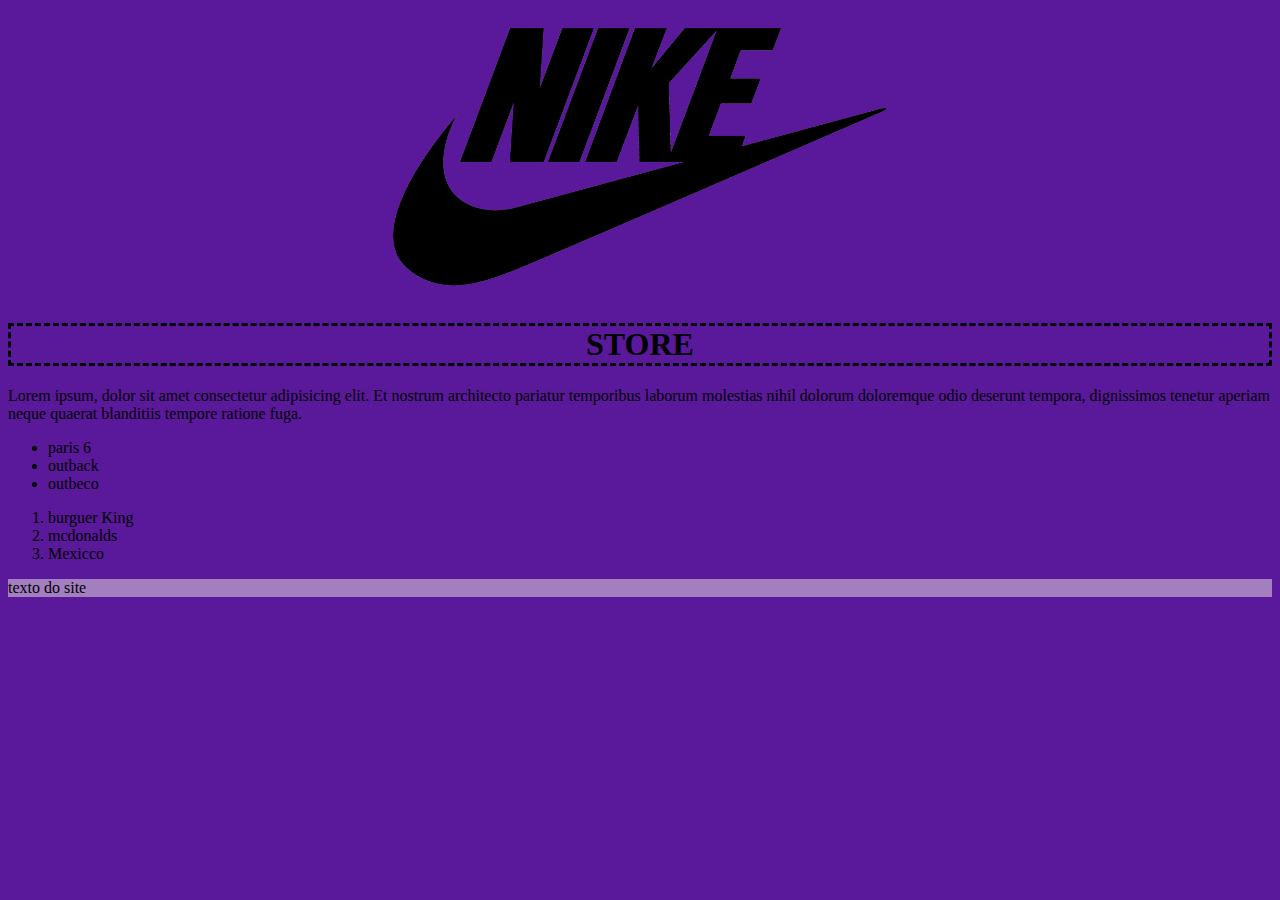
<file: index.html>
<!DOCTYPE html>
<html lang="en">
<head>
    <link rel="stylesheet" href="style.css">
    <meta charset="UTF-8">
    <meta http-equiv="X-UA-Compatible" content="IE=edge">
    <meta name="viewport" content="width=device-width, initial-scale=1.0">
    <title>Document</title>
</head>
<body>
    <header>
        <p></p>
        <center>
<img src="images/Nike-Logo.png" alt="" width="500px">
        </center>
    </header>
    <center> <h1>STORE</h1> </center>

    <div id="texto">
    <p> Lorem ipsum, dolor sit amet consectetur adipisicing elit. Et nostrum architecto pariatur temporibus laborum molestias nihil dolorum doloremque odio deserunt tempora, 
        dignissimos tenetur aperiam neque quaerat blanditiis tempore ratione fuga. </p>
    <ul>
        <li>paris 6</li>
        <li>outback</li>
        <li>outbeco</li>

    </ul>

    <ol>
        <li>burguer King</li>
        <li>mcdonalds</li>
        <li>Mexicco</li>

    </ol>
</div>

    <section>

 <div class="texto">
    texto do site
 </div>

    </section>


    <footer>
 

    </footer>



</body>
</html>
</file>
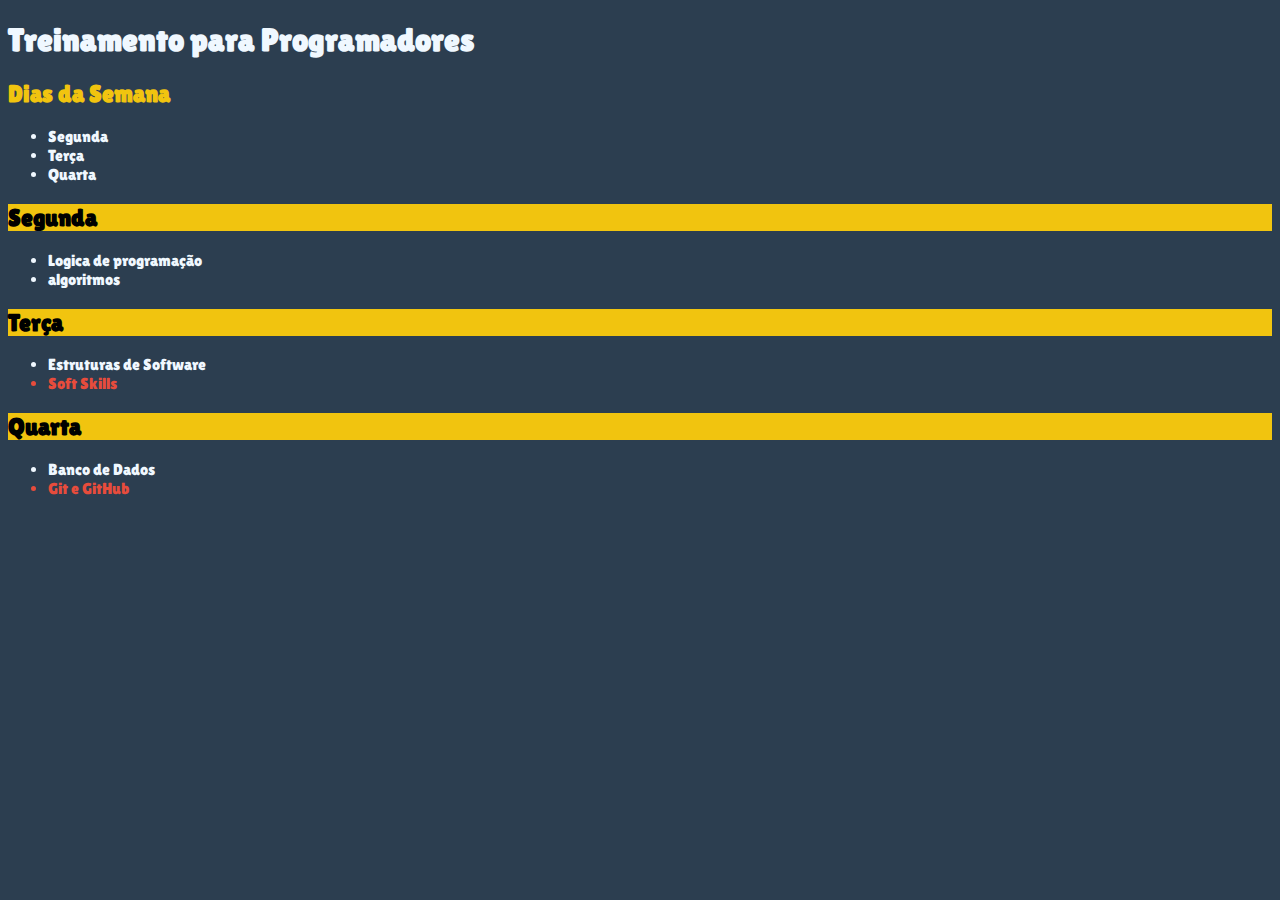
<file: aula5.html>
<!DOCTYPE html>
<html lang="en">
<head>
    <link rel="stylesheet" href="aula5.css">
    <meta charset="UTF-8">
    <meta http-equiv="X-UA-Compatible" content="IE=edge">
    <meta name="viewport" content="width=device-width, initial-scale=1.0">
    <title>Document</title>
</head>
<body>
    <h1>Treinamento para Programadores</h1>
<p></p>
<strong><h2 class="dias">Dias da Semana</h2></strong>
<p></p>
<ul>
    <li>Segunda</li>
    <li>Terça</li>
    <li>Quarta</li>
</ul>

<p></p>
<div>
<strong><h2 >Segunda</h2></strong>
</div>
<p></p>
<ul>
    <li>Logica de programação</li>
    <li>algoritmos</li>

</ul>

<p></p>
<div>
<strong><h2>Terça</h2></strong>
</div>
<p></p>
<ul>
    <li>Estruturas de Software</li>
    <li class="xx">Soft Skills</li>
    
</ul>

<p></p>
<div>
<strong><h2>Quarta</h2></strong>
</div>
<p></p>
<ul>
    <li>Banco de Dados</li>
    <li class="xx">Git e GitHub</li>
    
</ul>

<p class="x">Developer</p>
</body>
</html>
</file>
<file: style.css>
BODY {
    background-color :#5a189a;
}

h1{
    border: #000000 dashed;
}

.texto{
    background-color: #a37fc0;
}

.class{
    background-color: #69656d;
}
</file>
<file: aula5.css>
@import url('https://fonts.googleapis.com/css2?family=Lilita+One&family=Pacifico&display=swap');
body{

    background-color: #2c3e50;
    font-family: 'Lilita One', cursive;}

h1{
    color: aliceblue;
}

h2{
    color: rgb(0, 0, 0);
}

h2.dias{
    color: #f1c40f;
    background-color: #2c3e50;
}

ul{
    color: aliceblue;
}

h2{
    background-color: #f1c40f;
}

.x{
    color: #2c3e50;
}



.xx{
    color: #e74c3c;
}
</file>
